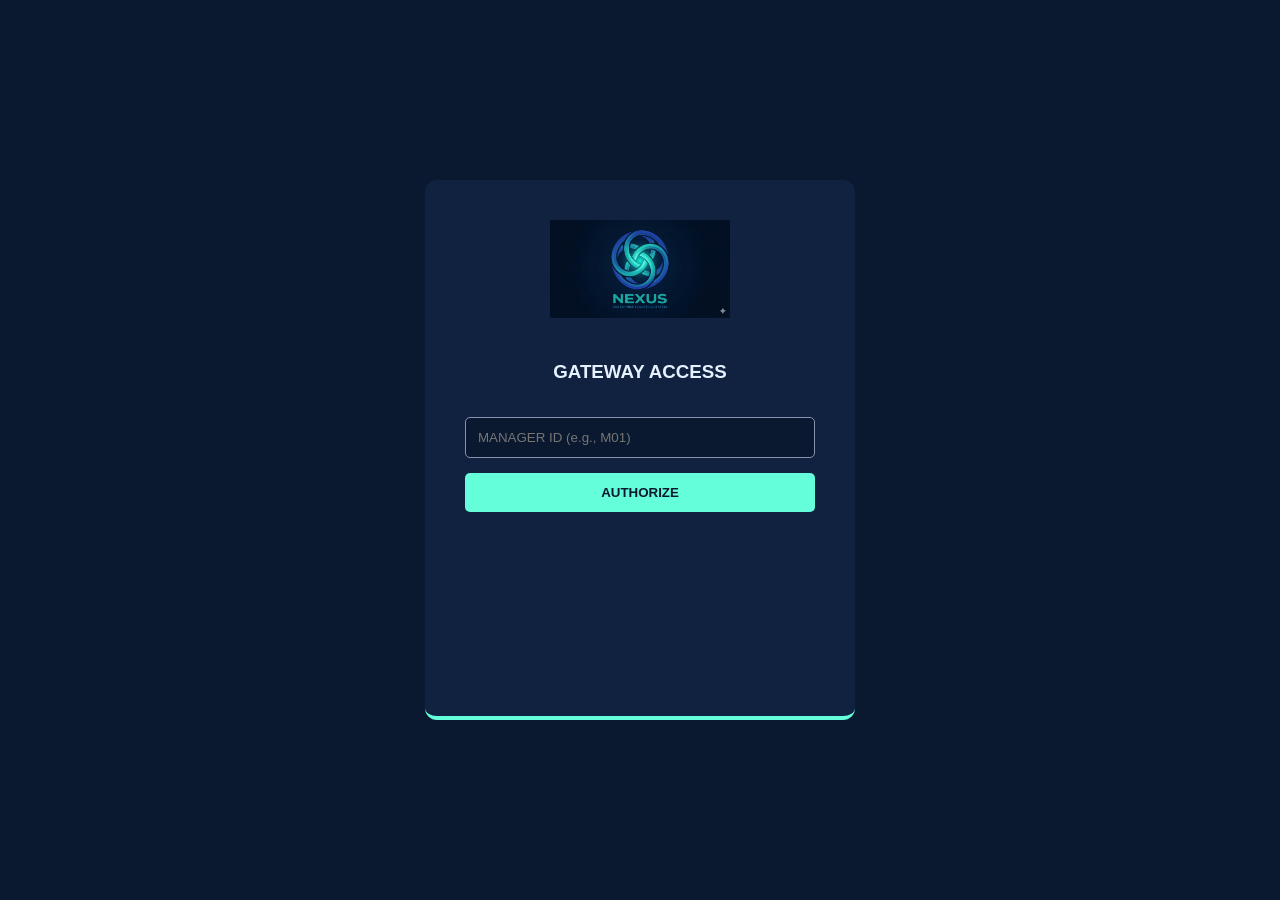
<file: nexus-pricing-promotions-module/target/classes/static/login.html>
<!doctype html>
<html>
  <head>
    <title>Nexus | Login</title>
    <link rel="stylesheet" href="style.css" />
    <style>
      .login-box {
        width: 350px;
        margin: 20vh auto;
        background: var(--card);
        padding: 40px;
        border-radius: 12px;
        text-align: center;
        border-bottom: 4px solid var(--accent-teal);
      }
      input {
        width: 100%;
        padding: 12px;
        margin: 15px 0;
        background: var(--bg-dark);
        border: 1px solid var(--text-gray);
        color: white;
        border-radius: 5px;
        box-sizing: border-box;
      }
      button {
        width: 100%;
        padding: 12px;
        background: var(--accent-teal);
        color: var(--bg-dark);
        border: none;
        font-weight: bold;
        cursor: pointer;
        border-radius: 5px;
      }
    </style>
  </head>
  <body>
    <div class="login-box">
      <img src="NexuesLogo.png" style="width: 180px; margin-bottom: 20px" />
      <h3 style="color: var(--white)">GATEWAY ACCESS</h3>
      <input type="text" id="mId" placeholder="MANAGER ID (e.g., M01)" />
      <button onclick="login()">AUTHORIZE</button>
      <p id="err" style="color: #ff4d4d; margin-top: 15px; font-size: 12px"></p>
    </div>
    <script>
      async function login() {
        const managerId = document.getElementById("mId").value.trim().toUpperCase();
        const res = await fetch("/api/auth/login", {
          method: "POST",
          headers: { "Content-Type": "application/json" },
          body: JSON.stringify({ id: managerId }),
        });
        const result = await res.text();
        if (result === "OK" || result === "SUCCESS") {
          window.location.href = "index.html";
        } else {
          document.getElementById("err").innerText =
            "ACCESS DENIED: ID NOT RECOGNIZED";
        }
      }
    </script>
  </body>
</html>
</file>
<file: nexus-pricing-promotions-module/target/classes/static/style.css>
:root {
  --bg-dark: #0a192f;
  --sidebar-dark: #020c1b;
  --card: #112240;
  --accent-teal: #64ffda;
  --text-gray: #8892b0;
  --white: #e6f1ff;
}

body {
  font-family: "Segoe UI", sans-serif;
  background: var(--bg-dark);
  color: var(--white);
  display: flex;
  margin: 0;
  height: 100vh;
  overflow: hidden;
}

/* Sidebar */
.sidebar {
  width: 280px;
  flex: 0 0 280px;
  background: linear-gradient(180deg, #020c1b 0%, #071427 100%);
  padding: 20px;
  border-right: 1px solid #112240;
  box-shadow: 8px 0 24px rgba(2, 12, 27, 0.28);
  overflow-y: auto;
}

.app-logo {
  width: 100%;
  margin-bottom: 20px;
  border-radius: 8px;
  display: block;
}

.track-dock {
  display: grid;
  grid-template-columns: minmax(320px, 1fr) minmax(340px, 1.2fr);
  gap: 20px;
  margin-top: 20px;
  margin-bottom: 10px;
  align-items: stretch;
}

.warehouse-info {
  background: var(--card);
  border-radius: 10px;
  margin-bottom: 22px;
  padding: 16px;
  box-sizing: border-box;
  display: flex;
  flex-direction: column;
  gap: 6px;
}

.warehouse-info span {
  font-size: 10px;
  color: var(--accent-teal);
  letter-spacing: 1px;
}

.warehouse-info p {
  margin: 0;
  font-size: 14px;
  font-weight: bold;
}

nav a {
  display: block;
  color: var(--text-gray);
  text-decoration: none;
  padding: 12px 10px;
  border-radius: 8px;
  margin: 5px 0;
  transition: 0.2s;
}

nav a:hover {
  background: #112240;
  color: var(--white);
}

nav a.active {
  color: var(--accent-teal);
  background: #112240;
  border-left: 4px solid var(--accent-teal);
}

.side-track {
  width: 100%;
  min-height: 240px;
  background: #0b1f3c;
  border: 1px solid #1f3d66;
  border-radius: 10px;
  padding: 18px;
  box-sizing: border-box;
  display: flex;
  flex-direction: column;
  gap: 10px;
}

.side-track h4 {
  margin: 0;
  color: var(--accent-teal);
  font-size: 15px;
}

.side-track p {
  margin: 0;
  font-size: 12px;
  color: #b3c2e1;
}

.side-track select,
.side-track button {
  width: 100%;
  margin-bottom: 8px;
  border-radius: 6px;
  border: 1px solid #36507a;
  background: #0a192f;
  color: var(--white);
  padding: 8px;
  font-size: 12px;
}

.side-track button {
  background: var(--accent-teal);
  color: #0a192f;
  border: none;
  font-weight: bold;
  cursor: pointer;
}

.side-track-feed {
  flex: 1;
  min-height: 170px;
  max-height: 340px;
  overflow-y: auto;
  display: grid;
  gap: 6px;
}

.side-track-item {
  background: #10284a;
  border-left: 3px solid #66b3ff;
  padding: 10px;
  border-radius: 6px;
  font-size: 12px;
  color: #e6f1ff;
}

/* Main Area */
.main {
  flex: 1;
  padding: 40px;
  overflow-y: auto;
  min-height: 0;
}
header {
  display: flex;
  justify-content: space-between;
  align-items: center;
  border-bottom: 1px solid var(--card);
  padding-bottom: 20px;
}
#status-indicator {
  font-size: 10px;
  color: var(--accent-teal);
  border: 1px solid var(--accent-teal);
  padding: 5px 12px;
  border-radius: 20px;
}

/* Dashboard Elements */
.table-container,
.hub-card,
.stat-box {
  background: var(--card);
  border-radius: 10px;
  padding: 20px;
  margin-top: 20px;
}
table {
  width: 100%;
  border-collapse: collapse;
}
th {
  text-align: left;
  color: var(--accent-teal);
  font-size: 12px;
  padding: 15px;
  text-transform: uppercase;
}
td {
  padding: 15px;
  border-bottom: 1px solid var(--bg-dark);
  color: var(--text-gray);
}

.id-badge {
  background: var(--bg-dark);
  padding: 4px 8px;
  border-radius: 4px;
  font-family: monospace;
  color: var(--white);
}
.storage-tag {
  font-size: 11px;
  border: 1px solid var(--text-gray);
  padding: 2px 8px;
  border-radius: 4px;
}
.low-text {
  color: #ff4d4d;
  font-weight: bold;
}

/* Grid Layouts */
.grid-container {
  display: grid;
  grid-template-columns: repeat(3, 1fr);
  gap: 20px;
}
.stats-grid {
  display: grid;
  grid-template-columns: 1fr 1fr;
  gap: 30px;
  margin-top: 50px;
}
.stat-box h2 {
  font-size: 64px;
  color: var(--accent-teal);
  margin: 10px 0;
}
.config-row {
  padding: 15px 0;
  border-bottom: 1px solid #1a2a4a;
  display: flex;
  justify-content: space-between;
}

.restock-controls {
  display: grid;
  grid-template-columns: 200px 1fr auto;
  gap: 10px;
  margin: 15px 0;
}

.restock-controls select,
.restock-controls input,
.restock-controls button {
  border-radius: 6px;
  border: 1px solid #36507a;
  background: #0a192f;
  color: var(--white);
  padding: 10px;
}

.restock-controls button {
  background: var(--accent-teal);
  color: #0a192f;
  border: none;
  font-weight: bold;
  cursor: pointer;
}

.notification-zone {
  margin-top: 15px;
  display: grid;
  gap: 10px;
  max-height: 260px;
  overflow-y: auto;
}

.notification-card {
  padding: 12px;
  border-radius: 8px;
  border-left: 4px solid #5d79a6;
  background: #0b1e3a;
  color: var(--white);
}

.notification-card.approved {
  border-left-color: #1fd48b;
}

.notification-card.declined {
  border-left-color: #ff6b6b;
}

.notification-card.request {
  border-left-color: #66b3ff;
}

@media (max-width: 900px) {
  .restock-controls {
    grid-template-columns: 1fr;
  }

  .track-dock {
    grid-template-columns: 1fr;
  }

  .sidebar {
    width: 220px;
  }
}

@media (max-width: 1200px) {
  .track-dock {
    grid-template-columns: 1fr;
  }

  .main {
    padding: 24px;
  }
}
</file>
